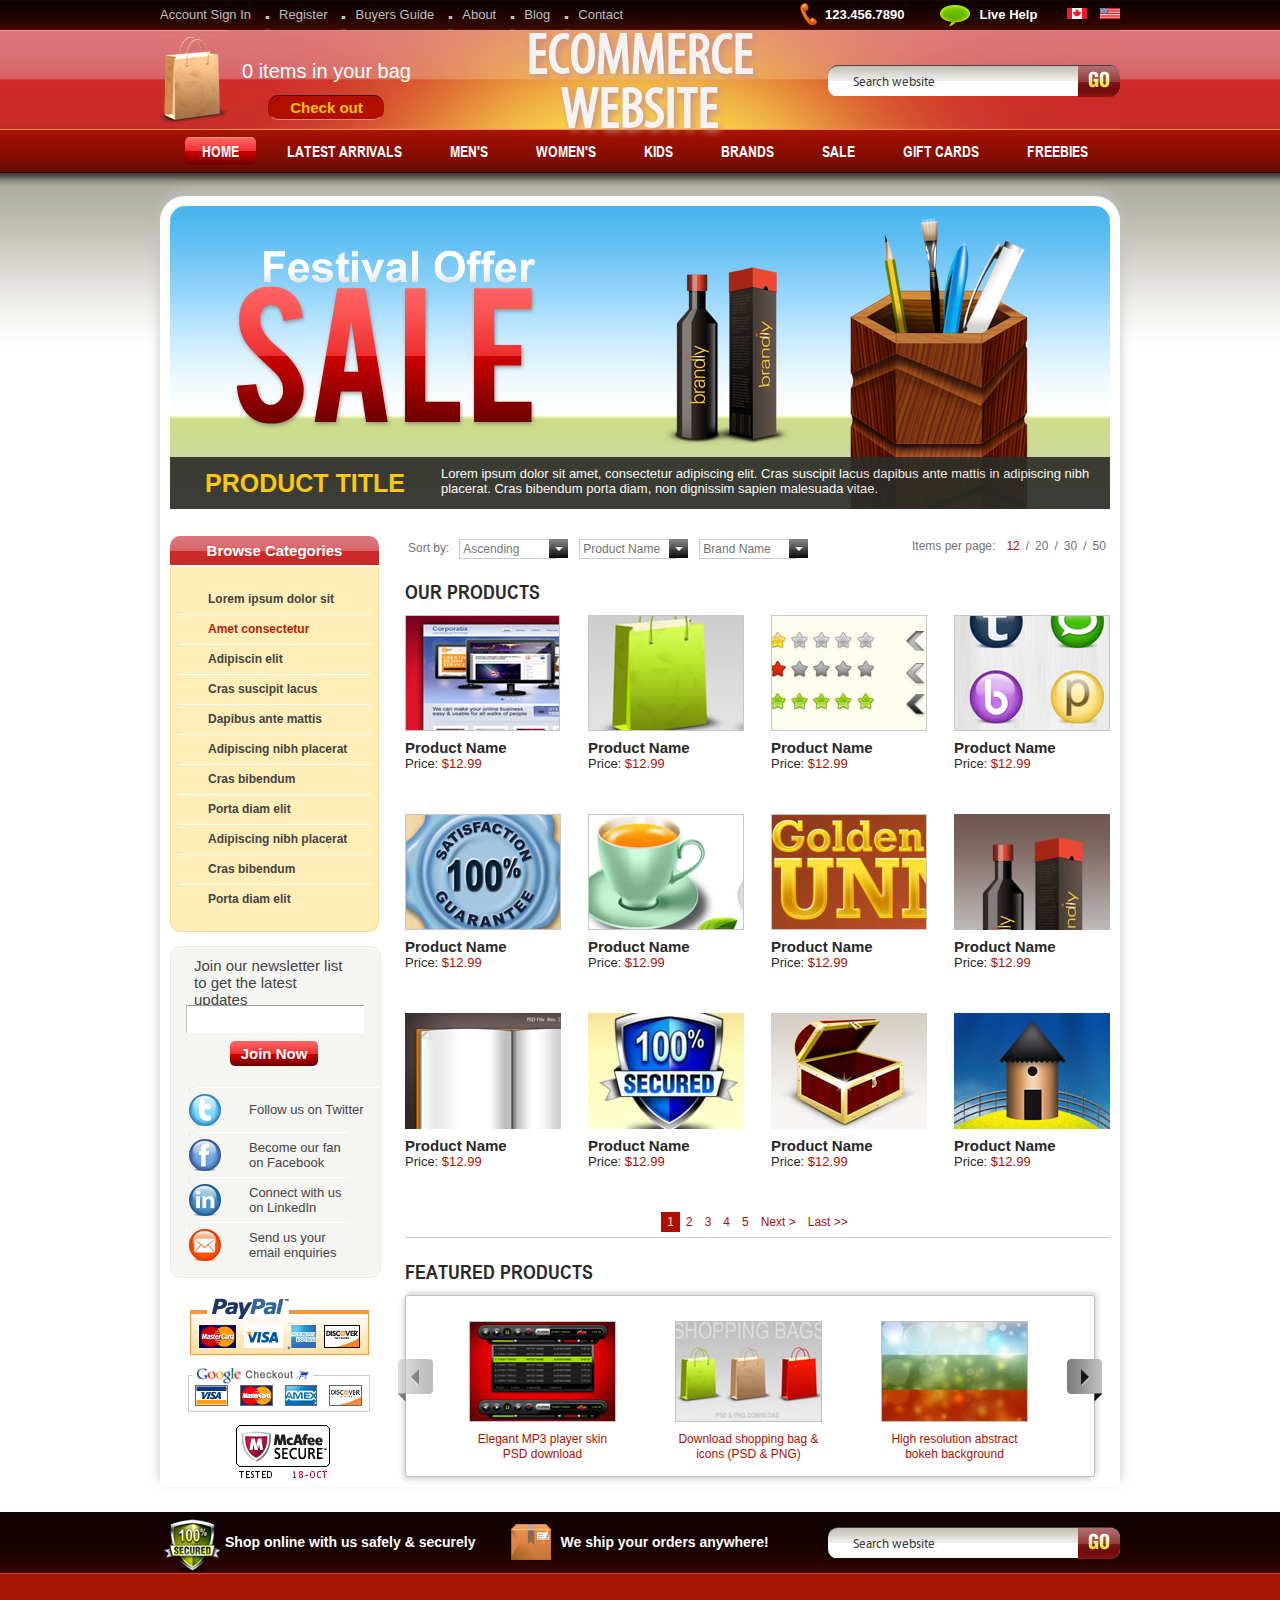
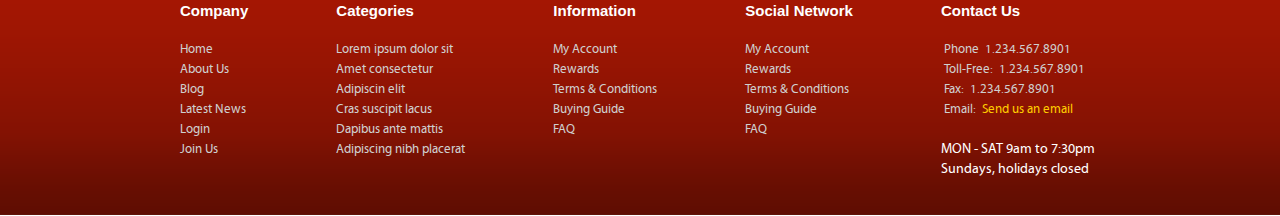
<file: index.html>
<!DOCTYPE html PUBLIC "-//W3C//DTD XHTML 1.0 Strict//EN" "http://www.w3.org/TR/xhtml1/DTD/xhtml1-strict.dtd">
<html xmlns="http://www.w3.org/1999/xhtml">
<head>
	<meta http-equiv="content-type" content="text/html; charset=utf-8" />
	<title>HOME</title>
	<meta name="keywords" content="" />
	<meta name="description" content="" />
	<link rel="stylesheet" href="css/style.css" type="text/css" media="screen, projection" />
    <link rel="stylesheet" type="text/css" href="css/skin.css" />
    <link rel="stylesheet" type="text/css" href="css/jNice.css" />
    <script type="text/javascript" src="js/jquery-1.10.2.min.js" ></script>
    <script type="text/javascript" src="js/jquery.placeholder.js"></script>
    <script type="text/javascript" src="js/jquery.jcarousel.min.js"></script>
    <script type="text/javascript" src="js/jquery.jNice.js"></script>
    <script type="text/javascript">
    	$(document).ready(function(){
			$('.search_inp[placeholder], textarea[placeholder]').placeholder();
			$(".check_btn").click(function(){alert("123");});
			$('#mycarousel').jcarousel();	
		});
    </script>
    <!--[if IE]><script type="text/javascript" src="js/text-shadow.min.js"></script>
    <script type="text/javascript">
	$(document).ready(function(){
		$('.logo a').textShadow('3px 3px 7px #C58D88');
	})
    </script><![endif]-->
</head>
<body>
<div id="page">
	<!--Header-->
    <div id="header">
    	<div class="wrapper">
        	<div class="nav_site">
            	<ul class="nav_left">
                	<li><a href="">Account Sign In</a></li>
                	<li><a href="">Register</a></li>
                	<li><a href="">Buyers Guide</a></li>
                	<li><a href="">About</a></li>
                	<li><a href="">Blog</a></li>
                	<li><a href="">Contact</a></li>
                </ul>
                <div class="nav_right">
                	<ul class="help_connect">
                        <li class="connect">123.456.7890</li>
                        <li class="help">Live Help</li>
                    </ul>
                    <ul class="lang">
                    	<li><a href=""><img alt="" src="img/pic_usa.gif" /></a></li>
                        <li><a href=""><img alt="" src="img/pic_can.gif" /></a></li>
                    </ul>
                </div>
            </div>
            <div class="choice_site">
            	<img class="bag" alt="" src="img/bag.jpg" />
                <div class="check_items">
                	<div class="items">0 items in your bag</div>
                    <a href="" class="check_btn">Check out</a>
                </div>
                <div class="button_search">
                	<form action="">
                    	<input type="text" class="search_inp" placeholder="Search website" />
                        <input type="submit" class="search_btn" value="" />
                    </form>
                </div>
                <div class="logo"><a href="">ecommerce <p>website</p></a></div>
            </div>
            <div class="items_site">
            	<ul class="nav">
                	<li><a href="" class="active">HOME</a></li>
                    <li><a href="">LATEST ARRIVALS</a></li>
                    <li><a href="">MEN'S</a></li>
                    <li><a href="">WOMEN'S</a></li>
                    <li><a href="">KIDS</a></li>
                    <li><a href="">BRANDS</a></li>
                    <li><a href="">SALE</a></li>
                    <li><a href="">GIFT CARDS</a></li>
                    <li><a href="">FREEBIES</a></li>            
                </ul>
            </div>
        </div>
    </div>
    <!--Header end-->
    <!-- #middle-->
    <div id="middle">
    	<div class="wrapper">
        	<div class="prod_tit">
            	<h3 class="prod">product title</h3>
                <div class="discrabe">
                	Lorem ipsum dolor sit amet, consectetur adipiscing elit. Cras suscipit lacus dapibus ante mattis in adipiscing nibh placerat. Cras                    bibendum porta diam, non dignissim sapien malesuada vitae. 
                </div>
            </div>
            <div class="sidebar">
            	<div class="browse">
                	<h4 class="browse_cat">Browse Categories</h4>
                    <ul class="categories">
                        <li><a href="">Lorem ipsum dolor sit</a></li>
                        <li><a href="" class="active">Amet consectetur</a></li>
                        <li><a href="">Adipiscin elit</a></li>
                        <li><a href="">Cras suscipit lacus</a></li>
                        <li><a href="">Dapibus ante mattis</a></li>
                        <li><a href="">Adipiscing nibh placerat</a></li>
                        <li><a href="">Cras bibendum</a></li>
                        <li><a href="">Porta diam elit</a></li>
                        <li><a href="">Adipiscing nibh placerat</a></li>
                        <li><a href="">Cras bibendum</a></li>
                        <li><a href="">Porta diam elit</a></li>
                    </ul>
                </div>
                <div class="join">
                	<div class="join_news">
                    	Join our newsletter list
                        to get the latest updates
                    </div>
                    <div class="join_search">
                    	<form action="">
                        	<input type="text" class="inp_search" />
                            <input type="submit" class="btn_search" value="Join Now" />
                        </form>
                    </div>
                    <ul class="social_net">
                    	<li><a href=""><img alt="" src="img/img_twit.png" /><p>Follow us on Twitter</p></a></li>
                        <li><a href=""><img alt="" src="img/img_face.png" /><p>Become our fan on Facebook</p></a></li>
                        <li><a href=""><img alt="" src="img/img_in.png" /><p>Connect with us on LinkedIn</p></a></li>
                        <li><a href=""><img alt="" src="img/img_mail.png" /><p>Send us your email enquiries</p></a></li>
                    </ul>
                </div>
                <div class="pay">
                	<a href=""><img alt="" src="img/pay_pal.png" /></a>
                    <a href=""><img alt="" src="img/goog_check.png" /></a>
                    <a href=""><img alt="" src="img/mc.png" /></a>
                </div>
            </div>
            <div class="content">
            	<form action="" class="jNice">
            	<ul class="sort">
                	<li class="sel_sort">Sort by:</li>
                    <li class="sel_sort">
                    	<select>
                            <option value="Ascending">Ascending</option>
                            <option value="Ascending">Ascending</option>
                            <option value="Ascending">Ascending</option>
                        </select>
                    </li>
                    <li class="sel_sort">
                    	<select>
                            <option value="Product Name">Product Name</option>
                            <option value="Product Name">Product Name</option>
                            <option value="Product Name">Product Name</option>
                        </select>
                    </li>
                    <li class="sel_sort">
                    	<select>
                            <option value="Brand Name">Brand Name</option>
                            <option value="Brand Name">Brand Name</option>
                            <option value="Brand Name">Brand Name</option>
                        </select>
                    </li>
                </ul>
                </form>
                <ul class="items_page">
                	<li>Items per page:</li>
                    <li><a href="" class="active">12</a></li>
                    <li>/</li>
                    <li><a href="">20</a></li>
                    <li>/</li>
                    <li><a href="">30</a></li>
                    <li>/</li>
                    <li><a href="">50</a></li>
                </ul>
            <div class="clear"></div>
                <div class="our_prod">
                	<h3 class="products">Our Products</h3>
                    <div class="product">
                    	<a href="">
                        	<img alt="" src="img/products_1.jpg" />
                            <h5 class="prod_name">Product Name</h5>
                            <p>Price: <span>$12.99</span></p>
                        </a>
                    </div>
                    <div class="product">
                    	<a href="">
                        	<img alt="" src="img/products_2.jpg" />
                            <h5 class="prod_name">Product Name</h5>
                            <p>Price: <span>$12.99</span></p>
                        </a>
                    </div>
                    <div class="product">
                    	<a href="">
                        	<img alt="" src="img/products_3.jpg" />
                            <h5 class="prod_name">Product Name</h5>
                            <p>Price: <span>$12.99</span></p>
                        </a>
                    </div>
                    <div class="product prod_4">
                    	<a href="">
                        	<img alt="" src="img/products_4.jpg" />
                            <h5 class="prod_name">Product Name</h5>
                            <p>Price: <span>$12.99</span></p>
                        </a>
                    </div>
                    <div class="product">
                    	<a href="">
                        	<img alt="" src="img/products_5.jpg" />
                            <h5 class="prod_name">Product Name</h5>
                            <p>Price: <span>$12.99</span></p>
                        </a>
                    </div>
                    <div class="product">
                    	<a href="">
                        	<img alt="" src="img/products_6.jpg" />
                            <h5 class="prod_name">Product Name</h5>
                            <p>Price: <span>$12.99</span></p>
                        </a>
                    </div>
                    <div class="product">
                    	<a href="">
                        	<img alt="" src="img/products_7.jpg" />
                            <h5 class="prod_name">Product Name</h5>
                            <p>Price: <span>$12.99</span></p>
                        </a>
                    </div>
                    <div class="product prod_4">
                    	<a href="">
                        	<img alt="" src="img/products_8.jpg" />
                            <h5 class="prod_name">Product Name</h5>
                            <p>Price: <span>$12.99</span></p>
                        </a>
                    </div>
                    <div class="product">
                    	<a href="">
                        	<img alt="" src="img/products_9.jpg" />
                            <h5 class="prod_name">Product Name</h5>
                            <p>Price: <span>$12.99</span></p>
                        </a>
                    </div>
                    <div class="product">
                    	<a href="">
                        	<img alt="" src="img/products_10.jpg" />
                            <h5 class="prod_name">Product Name</h5>
                            <p>Price: <span>$12.99</span></p>
                        </a>
                    </div>
                    <div class="product">
                    	<a href="">
                        	<img alt="" src="img/products_11.jpg" />
                            <h5 class="prod_name">Product Name</h5>
                            <p>Price: <span>$12.99</span></p>
                        </a>
                    </div>
                    <div class="product prod_4">
                    	<a href="">
                        	<img alt="" src="img/products_12.jpg" />
                            <h5 class="prod_name">Product Name</h5>
                            <p>Price: <span>$12.99</span></p>
                        </a>
                    </div>
                    <div class="paginator">
                        <ul class="page_prod_numb">
                            <li><a href="" class="active">1</a></li>
                            <li><a href="">2</a></li>
                            <li><a href="">3</a></li>
                            <li><a href="">4</a></li>
                            <li><a href="">5</a></li>
                            <li><a href="" class="next_last">Next ></a></li>
                            <li><a href="" class="next_last">Last >></a></li>
                        </ul>
                    </div>
                    <div class="clear"></div>
                </div>
                <div class="feat_prod">
                	<h3 class="products">Featured Products</h3>
                    <ul id="mycarousel" class="jcarousel-skin-tango">
                    	<li>
                        	<a href="">
                                <img alt="" src="img/feat_prod_1.jpg" />
                                <p>Elegant MP3 player skin 
                                PSD download</p>
                            </a>
                        </li>
                    	<li>
                        	<a href="">
                                <img alt="" src="img/feat_prod_2.jpg" />
                                <p>Download shopping bag & 
                                icons (PSD & PNG)</p>
                            </a>
                        </li>
                    	<li>
                        	<a href="">
                                <img alt="" src="img/feat_prod_3.jpg" />
                                <p>High resolution abstract 
                                bokeh background</p>
                            </a>
                        </li>
                    	<li>
                        	<a href="">
                                <img alt="" src="img/feat_prod_1.jpg" />
                                <p>Elegant MP3 player skin 
                                PSD download</p>
                            </a>
                        </li>
                    	<li>
                        	<a href="">
                                <img alt="" src="img/feat_prod_2.jpg" />
                                <p>Download shopping bag & 
                                icons (PSD & PNG)</p>
                            </a>
                        </li>
                    	<li>
                        	<a href="">
                                <img alt="" src="img/feat_prod_3.jpg" />
                                <p>High resolution abstract 
                                bokeh background</p>
                            </a>
                        </li>
   <!-- The content goes in here -->
                    </ul>
                </div>
            </div>
            <div class="clear"></div>
        </div>
    </div>
    <!-- #middle end-->
    <div id="empty"></div>
    <!--#footer-->
    <div id="footer">
    	<div class="wrapper">
            <div class="shop_ship">
                <div class="button_search">
                	<form action="">
                    	<input type="text" class="search_inp" placeholder="Search website" />
                        <input type="submit" class="search_btn" value="" />
                    </form>
                </div>
                <div class="shop">Shop online with us safely & securely</div>
                <div class="ship">We ship your orders anywhere!</div>
            </div>
            <ul class="men_fut">
                <li class="company">
            	    <h4 class="fut_h">Company</h4>
                    <ul class="footer_menu">
                	    <li><a href="">Home</a></li>
                        <li><a href="">About Us</a></li>
                        <li><a href="">Blog</a></li>
                        <li><a href="">Latest News</a></li>
                        <li><a href="">Login</a></li>
                        <li><a href="">Join Us</a></li>
                    </ul>
                </li>
                <li class="company">
            	    <h4 class="fut_h">Categories</h4>
                    <ul class="footer_menu">
                	    <li><a href="">Lorem ipsum dolor sit</a></li>
                        <li><a href="">Amet consectetur</a></li>
                        <li><a href="">Adipiscin elit</a></li>
                        <li><a href="">Cras suscipit lacus</a></li>
                        <li><a href="">Dapibus ante mattis</a></li>
                        <li><a href="">Adipiscing nibh placerat</a></li>
                    </ul>
                </li>
                <li class="company" class="company_1">
            	    <h4 class="fut_h">Information</h4>
                    <ul class="footer_menu">
                	    <li><a href="">My Account</a></li>
                        <li><a href="">Rewards</a></li>
                        <li><a href="">Terms & Conditions</a></li>
                        <li><a href="">Buying Guide</a></li>
                        <li><a href="">FAQ</a></li>
                    </ul>
                </li>
                <li class="company" class="company_1">
            	    <h4 class="fut_h">Social Network</h4>
                    <ul class="footer_menu">
                	    <li><a href="">My Account</a></li>
                        <li><a href="">Rewards</a></li>
                        <li><a href="">Terms & Conditions</a></li>
                        <li><a href="">Buying Guide</a></li>
                        <li><a href="">FAQ</a></li>
                    </ul>
                </li>
                <li class="company" class="company_1">
            	    <h4 class="fut_h">Contact Us</h4>
                    <ul class="vcard">
                    	<li><span class="tel">Phone</span><span>1.234.567.8901</span></li>
                        <li><span class="toll_free">Toll-Free:</span><span>1.234.567.8901</span></li>
                        <li><span class="fax">Fax:</span><span>1.234.567.8901</span></li>
                        <li><span class="email">Email:</span><span class="send"><a href="mailto:test@test.ru">Send us an email</a></span></li>
                    </ul>
                    <div class="info">
                    MON - SAT 	9am to 7:30pm
                    <p>Sundays, holidays closed</p>
                    </div>
                </li>
            </ul>
        </div>
    </div>
    <!-- #footer end -->
</div>
</body>
</html>
</file>
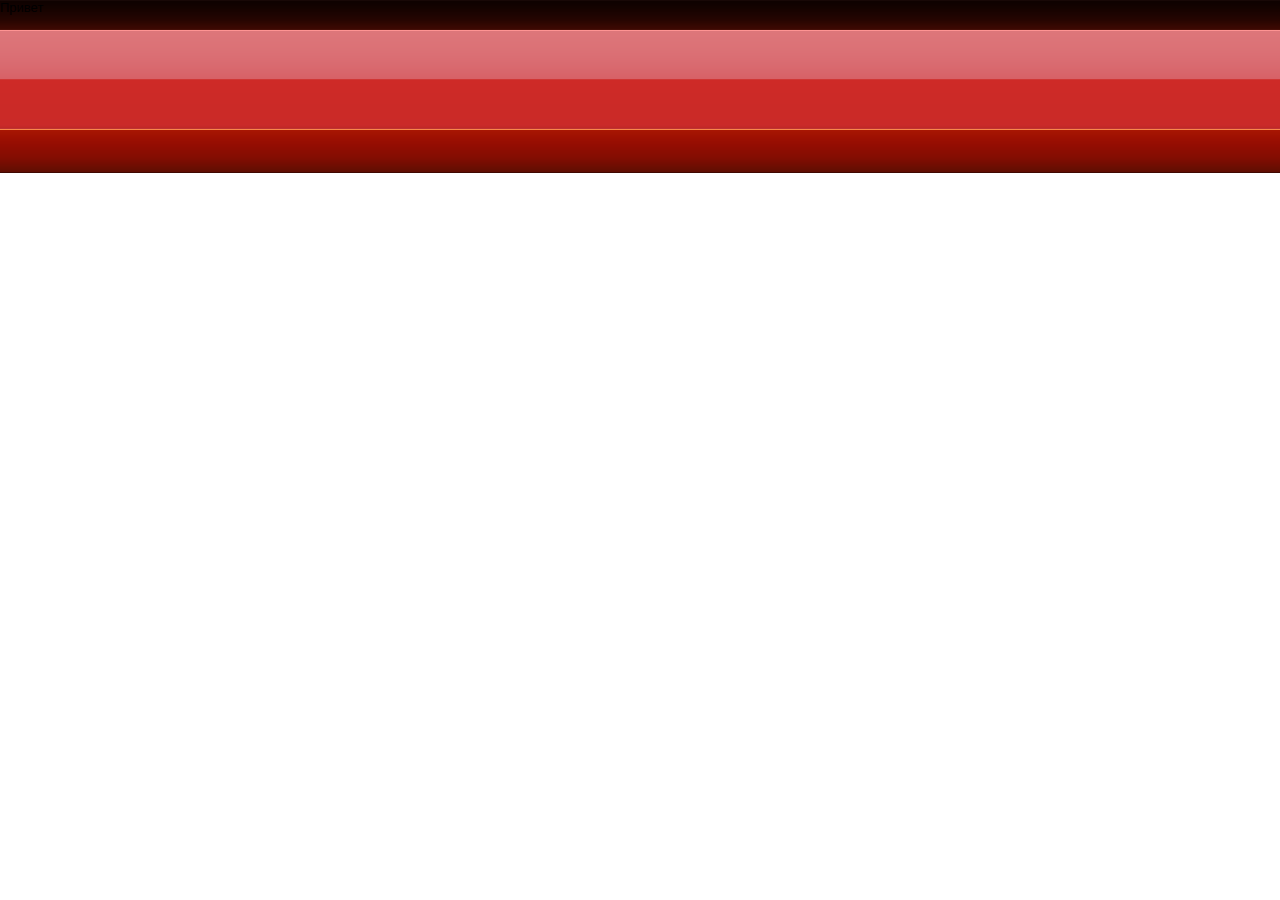
<file: Untitled-1.html>
<!DOCTYPE html PUBLIC "-//W3C//DTD XHTML 1.0 Transitional//EN" "http://www.w3.org/TR/xhtml1/DTD/xhtml1-transitional.dtd">
<html xmlns="http://www.w3.org/1999/xhtml">
<head>
    <meta http-equiv="Content-Type" content="text/html; charset=utf-8" />
    <title>Untitled Document</title>
	<meta name="keywords" content="" />
	<meta name="description" content="" />
	<link rel="stylesheet" href="css/style.css" type="text/css" media="screen, projection" />
</head>
<body>
	<div id="header">Привет</div>
</body>
</html>
</file>
<file: css/skin.css>
.jcarousel-skin-tango .jcarousel-container {
    -moz-border-radius: 3px;
    -webkit-border-radius: 3px;
    border-radius: 3px;
    background: #FFF;
    border: 1px solid #C0C0C0;
		-moz-box-shadow: 2px -3px 5px rgba(192,192,192,0.6), -2px 3px 5px rgba(192,192,192,0.6);/* Для Firefox */
    -webkit-box-shadow: 2px -3px 5px rgba(192,192,192,0.6), -2px 3px 5px rgba(192,192,192,0.6); /* Для Safari и Chrome */
    box-shadow: 2px -3px 5px rgba(192,192,192,0.6), -2px 3px 5px rgba(192,192,192,0.6);/* Параметры тени */
}
.jcarousel-skin-tango .jcarousel-direction-rtl {
	direction: rtl;
}
.jcarousel-skin-tango .jcarousel-container-horizontal {
    width: 562px;
    padding: 25px 63px 15px;
}
.jcarousel-skin-tango .jcarousel-container-vertical {
    width: 75px;
    height: 245px;
    padding: 40px 20px;
}
.jcarousel-skin-tango .jcarousel-clip {
    overflow: hidden;
}
.jcarousel-skin-tango .jcarousel-clip-horizontal {
    width:  562px;
    height: 140px;
}
.jcarousel-skin-tango .jcarousel-clip-vertical {
    width:  75px;
    height: 245px;
}
.jcarousel-skin-tango .jcarousel-item {
    width: 147px;
    height: 140px;
}
.jcarousel-skin-tango .jcarousel-item-horizontal {
	margin-left: 0;
    margin-right: 59px;
}
.jcarousel-skin-tango .jcarousel-direction-rtl .jcarousel-item-horizontal {
	margin-left: 10px;
    margin-right: 0;
}
.jcarousel-skin-tango .jcarousel-item-vertical {
    margin-bottom: 10px;
}
.jcarousel-skin-tango .jcarousel-item-placeholder {
    background: #fff;
    color: #000;
}
/* Horizontal Buttons */
.jcarousel-skin-tango .jcarousel-next-horizontal {
    position: absolute;
    top: 63px;
    right: -8px;
    width: 35px;
    height: 43px;
    cursor: pointer;
    background: transparent url(../img/next.png) no-repeat -35px 0;
}
.jcarousel-skin-tango .jcarousel-next-horizontal:hover{
    background-position: -70px 0;
}
.jcarousel-skin-tango .jcarousel-next-disabled-horizontal,
.jcarousel-skin-tango .jcarousel-next-disabled-horizontal:hover{
    cursor: default;
    background-position: 0 0;
}
.jcarousel-skin-tango .jcarousel-prev-horizontal {
    position: absolute;
    top: 63px;
    left: -8px;
    width: 35px;
    height: 43px;
    cursor: pointer;
    background: transparent url(../img/prev.png) no-repeat -35px 0;
}
.jcarousel-skin-tango .jcarousel-prev-horizontal:hover{ 
    background-position: 0 0;
}
.jcarousel-skin-tango .jcarousel-prev-disabled-horizontal,
.jcarousel-skin-tango .jcarousel-prev-disabled-horizontal:hover{
    cursor: default;
    background-position: -70px 0;
}

/**
 *  Vertical Buttons
 */
.jcarousel-skin-tango .jcarousel-next-vertical {
    position: absolute;
    bottom: 5px;
    left: 43px;
    width: 32px;
    height: 32px;
    cursor: pointer;
    background: transparent url(next-vertical.png) no-repeat 0 0;
}

.jcarousel-skin-tango .jcarousel-next-vertical:hover,
.jcarousel-skin-tango .jcarousel-next-vertical:focus {
    background-position: 0 -32px;
}

.jcarousel-skin-tango .jcarousel-next-vertical:active {
    background-position: 0 -64px;
}

.jcarousel-skin-tango .jcarousel-next-disabled-vertical,
.jcarousel-skin-tango .jcarousel-next-disabled-vertical:hover,
.jcarousel-skin-tango .jcarousel-next-disabled-vertical:focus,
.jcarousel-skin-tango .jcarousel-next-disabled-vertical:active {
    cursor: default;
    background-position: 0 -96px;
}

.jcarousel-skin-tango .jcarousel-prev-vertical {
    position: absolute;
    top: 5px;
    left: 43px;
    width: 32px;
    height: 32px;
    cursor: pointer;
    background: transparent url(prev-vertical.png) no-repeat 0 0;
}

.jcarousel-skin-tango .jcarousel-prev-vertical:hover,
.jcarousel-skin-tango .jcarousel-prev-vertical:focus {
    background-position: 0 -32px;
}

.jcarousel-skin-tango .jcarousel-prev-vertical:active {
    background-position: 0 -64px;
}

.jcarousel-skin-tango .jcarousel-prev-disabled-vertical,
.jcarousel-skin-tango .jcarousel-prev-disabled-vertical:hover,
.jcarousel-skin-tango .jcarousel-prev-disabled-vertical:focus,
.jcarousel-skin-tango .jcarousel-prev-disabled-vertical:active {
    cursor: default;
    background-position: 0 -96px;
}
</file>
<file: css/jNice.css>
/* -------------
 * Radios
 * ------------- */
.jRadioWrapper { float: left; z-index: 2; }
.jNiceRadio {
	background: transparent url(../img/radio.gif) no-repeat center top;
	height: 18px;
	width: 18px;
	position:absolute;left:0px;top:0px;cursor:pointer;vertical-align:middle;
}


/* -------------
 * Checkboxes
 * ------------- */
.jNiceCheckbox {
	background: transparent url(../img/checkbox.gif) no-repeat center top;
	height: 18px;
	width: 18px;
	position:absolute;left:0px;top:0px;z-index:2;cursor:pointer;
}

/* -------------
 * Checked - Used for both Radio and Checkbox
 * ------------- */
.jNiceChecked { background-position: center bottom;}

/* -------------
 * Selects
 * ------------- */
.jNiceWrapper select {border:none;margin:0;padding:0;}

.jNiceSelectWrapper {
	height: 18px;
	left:0px;top:0px;z-index:3;position:absolute;
}

.jNiceWrapper iframe {position:absolute;z-index:1;width:100%;left:0px;top:0px;}

.jNiceSelectWrapper .jNiceSelectText {
	height: 18px;
	line-height: 18px;
	padding: 0px 3px;
	border: 1px solid #CCCCCC;
	border-right: none;
	background-color: #FFF;
	overflow:hidden;float:none;position:absolute;z-index:100;
}

.jNiceSelectWrapper .jNiceSelectOpen {
	width: 19px;
	height: 19px;
	background: url(../img/bg_sel_but.gif) no-repeat center center;
	z-index:100;display:block;position:absolute;right:0px;
}

.jNiceSelectWrapper ul {
	top: 19px;
	background-color: #FFF;
	border: solid 1px #CCC;
	height: auto;
	max-height: 150px;
	position:absolute;left:0px;list-style:none;display: none;margin:0;padding:0;overflow-y:auto;z-index:100;width: 95%;
}

.jNiceSelectWrapper ul a {
	color:#0099CC;
	background-color: #FFF;
	display:block;padding:5px;text-decoration:none;
}

.jNiceSelectWrapper ul a:hover { background:#E1F5FF; }
.jNiceSelectWrapper ul a.selected {background: #EDEDED;}

.jNiceFocus { border: dotted 1px #666666; }

.jNiceHidden {opacity:0;z-index:-1;position:relative;}
.jNiceWrapper {position:relative;vertical-align:top;}
.jNiceWrapper input {outline:none;moz-outline:none;}
</file>
<file: css/style.css>
@import 'reset.css';
@font-face {
    font-family: 'myriad_proregular';
    src: url('../fonts/myriadpro-regular_0-webfont.eot');
    src: url('../fonts/myriadpro-regular_0-webfont.eot?#iefix') format('embedded-opentype'),
         url('../fonts/myriadpro-regular_0-webfont.woff') format('woff'),
         url('../fonts/myriadpro-regular_0-webfont.ttf') format('truetype');
    font-weight: normal;
    font-style: normal;
}
@font-face {
	font-family: 'myriad_proregular_cond';
    src: url('../fonts/MyriadPro-Cond.eot');
    src: url('../fonts/MyriadPro-Cond.eot?#iefix') format('embedded-opentype'),
         url('../fonts/MyriadPro-Cond.woff') format('woff'),
         url('../fonts/MyriadPro-Cond.ttf') format('truetype');
    font-weight: normal;
    font-style: normal;
}
@font-face {
	font-family: 'ArialNarrow-Bold';
    src: url('../fonts/ArialNarrow-Bold.eot');
    src: url('../fonts/ArialNarrow-Bold.eot?#iefix') format('embedded-opentype'),
         url('../fonts/ArialNarrow-Bold.woff') format('woff'),
         url('../fonts/ArialNarrow-Bold.ttf') format('truetype');
    font-weight: normal;
    font-style: normal;
}

html {
	height: 100%;
}
body {
	background: #FFF;
	font: 13px/15px Arial, Helvetica, sans-serif;
	width: 100%;
	height: 100%;
}
a {
	color: blue;
	outline: none;
	text-decoration: underline;
}
a:hover {
	text-decoration: none;
}
p {
	margin: 0 0 18px;
}
img {
	border: none;
}
input {
	height:20px;
	line-height: 20px;
	border: 1px solid #000;
	font-size:13px;
}
::-webkit-input-placeholder {
	color: #3A3A3A;
	font:13px/31px 'myriad_proregular', Arial, "Helvetica CY", "Nimbus Sans L", sans-serif;
}
:-moz-placeholder {
	color: #3A3A3A;
	font:13px/31px 'myriad_proregular', Arial, "Helvetica CY", "Nimbus Sans L", sans-serif;
}
.placeholder {
	color: #3A3A3A;
	font:13px/31px 'myriad_proregular', Arial, "Helvetica CY", "Nimbus Sans L", sans-serif;
}
.clear {
	clear: both;
	font-size: 0;
	height: 0;
	line-height: 0;
	overflow: hidden;
}
#page {
	position: relative;
	height:100%;
	background: #FFF;
	width: 100%;
	margin: 0 auto;
}
html>body #page {height: auto; min-height: 100%;}
#empty {width: 100%;height: 304px;}
/* Header */
#header {
	position: relative;
	width: 100%;
	height: 173px; 
	background: url(../img/sprite-x.png) repeat-x 0 0;
}
.wrapper{
	width: 960px;
	height: 100%;
	margin: auto;
}
.nav_site{
	height: 30px;
}
.nav_left{
	float: left;
	width: 484px;
}
.nav_left li{
	float: left;
	padding: 0 14px;
	background: url(../img/sprite-x.png) no-repeat 0 -173px;
}
.nav_left li:first-child{
	padding-left: 0;
	background: none;
}
.nav_left a{
	font: 13px/30px Arial, Helvetica, sans-serif;
	color: #BFBFBF;
	text-decoration: none;
}
.help_connect li{
	float: left;
	background: url(../img/sprite-bg.png) no-repeat;
}
.help_connect .connect{
	background-position: 0 0;
	padding: 0 35px 0 25px;
}
.help_connect .help{
	background-position: 0 -30px;
	padding-left: 40px;
}
.nav_right{
	float: right;
	width: 320px;
}
.nav_right li{
	font: bold 13px/30px Arial, Helvetica, sans-serif;
	color: #FFF;
}
.lang li{
	float: right;
	padding-left: 13px;
}
.choice_site{
	height: 99px;
	background: url(../img/bg_logo.jpg) no-repeat;
}
.bag{
	float: left;
}
.check_items{
	float: left;
	padding-left: 15px;
	text-align: center;
}
.items{
	font: 20px/22px Arial, Helvetica, sans-serif;
	color: #FFF;
	padding-top: 30px;
}
.check_btn{
	display: block;
	margin: 13px auto 0;
	width: 114px;
	height: 23px;
	font: bold 15px/23px Arial, Helvetica, sans-serif;
	color: #FFC200;
	border: 1px solid;
	border-top-color: #3D0500;
	border-left-color: #A50D00;
	border-bottom-color: #D98780;
	border-right-color: #A50D00;
	background-color: #B20E00;
	-webkit-border-radius: 10px;
    -moz-border-radius: 10px;
    border-radius: 10px;
	behavior: url(js/PIE.htc);
	text-decoration: none;
	cursor: pointer;
}
.logo{
	margin: auto;
	width: 237px;
	height: 99px;
	text-align: center;
	font-size: 58px;
	line-height: 47px;
	font-family: 'myriad_proregular_cond';
	font-weight: 600;
	color: #F3F3F3;
	text-transform: uppercase;
}
.logo a{
	font-stretch:condensed;
	text-decoration: none;
	color: #F3F3F3;
	text-shadow: 3px 3px 7px #C58D88;
}
.logo p{
	margin-top: 7px;
}
.button_search{
	float: right;
	margin-top: 35px;
	width: 292px;
	height: 31px;
	background: url(../img/sprite-x.png) repeat-x 0 -203px;
	border-top: 1px solid #42413E;
	-webkit-border-radius: 10px;
    -moz-border-radius: 10px;
    border-radius: 10px;
	behavior: url(js/PIE.htc);
}
.search_btn{
	float: right;
	width: 42px;
	height: 31px;
	background: url(../img/go_img.png) no-repeat ;
	border: none;
	cursor: pointer;
}
.search_inp{
	padding: 8px 0;
	width: 246px;
	height: 15px;
	line-height: 15px;
	background: none;
	text-indent: 25px;
	border: none;
}
.search_inp::-webkit-input-placeholder {
  line-height: 15px;
}
.items_site{
	padding-left: 18px;
}
.nav{
	height: 44px;
}
.nav li{
	float: left;
	padding: 8px 7px;
	font: 15px/44px 'ArialNarrow-Bold', Arial, Helvetica, sans-serif;
}
.nav a{
	display: block;
	padding: 0 17px;
	height: 28px;
	line-height: 28px;
	color: #FFF;
	text-decoration: none;
}
.nav a:hover, .nav a.active{
	background: url(../img/bg_a.png) repeat-x;
	-webkit-border-radius: 5px;
    -moz-border-radius: 5px;
    border-radius: 5px;
	behavior: url(js/PIE.htc);
}
.nav a.active{
	cursor: default;
}
/* end Header */
/* middle */
#middle{
	width: 100%;
	padding: 23px 0 25px 0;
	background: url(../img/bg_mid.png) repeat-x;
	position: relative;
}
#middle .wrapper{
	width: 940px;
	background: url(../img/banner.png) no-repeat;
	border: 10px solid #FFF;
	-webkit-border-radius: 25px 25px 0 0;
    -moz-border-radius: 25px 25px 0 0;
    border-radius: 25px 25px 0 0;
	behavior: url(js/PIE.htc);
	-moz-box-shadow: 2px -6px 10px rgba(192,192,192,0.5), -2px -6px 10px rgba(192,192,192,0.5);/* Для Firefox */
    -webkit-box-shadow: 2px -6px 10px rgba(192,192,192,0.5), -2px -6px 10px rgba(192,192,192,0.5); /* Для Safari и Chrome */
    box-shadow: 2px -6px 10px rgba(192,192,192,0.5), -2px -6px 10px rgba(192,192,192,0.5);/* Параметры тени */
}
.prod_tit{
	margin-top: 251px;
	width: 940px;
	height: 52px;
	background-color: #2A2C26;
	filter:progid:DXImageTransform.Microsoft.Alpha(opacity=90); /* IE 5.5+*/
    -moz-opacity: 0.9; /* Mozilla 1.6 и ниже */
    -khtml-opacity: 0.9; /* Konqueror 3.1, Safari 1.1 */
    opacity: 0.9; /* CSS3 - Mozilla 1.7b +, Firefox 0.9 +, Safari 1.2+, Opera 9+ */
}
.prod{
	float: left;
	padding-left: 35px;
	width: 203px;
	font: bold 25px/52px Arial, Helvetica, sans-serif;
	color: #FFC600;
	text-transform: uppercase;
}
.discrabe{
	float: left;
	padding: 9px 0 0 33px;
	display: block;
	width: 656px;
	height: 34px;
	color: #FFF; 
}
.sidebar{
	float: left;
	margin: 27px 0 -30px 0;
	width: 209px;
}
.browse{
	widows: 209px;
	height: 390px;
}
.browse_cat{
	text-align: center;
	height: 30px;
	font: bold 15px/30px Arial, Helvetica, sans-serif;
	color: #FFF;
	background: url(../img/bg.browse.png) repeat-x;
	-webkit-border-radius: 10px 10px 0 0;
    -moz-border-radius: 10px 10px 0 0;
    border-radius: 10px 10px 0 0;
	behavior: url(js/PIE.htc);
}
.categories{
	padding: 17px 0;
	border: 1px solid;
	border-right-color: #F3DC94;
	border-bottom-color: #F3DC94;
	border-left-color: #F3DC94;
	border-top-color: #FFF;
	background-color: #FFEEB7;
	-webkit-border-radius: 0 0 10px 10px;
    -moz-border-radius: 0 0 10px 10px;
    border-radius: 0 0 10px 10px;
	behavior: url(js/PIE.htc);
}
.categories li{
	padding-left: 37px;
	background: url(../img/bg_cat.png) no-repeat top;
}
.categories li:first-child{
	background: none;
}
.categories a{
	font: bold 12px/30px Arial, Helvetica, sans-serif;
	color: #434343;
	text-decoration: none;
}
.categories a:hover, .categories a.active{
	color: #B71D0C;
}
.categories a.active{
	cursor: default;
}
.join{
	margin: 20px 0 20px;
	width: 209px;
	height: 330px;
	background-color: #F5F5F2;
	border: 1px solid #E8E8E3;
	-webkit-border-radius: 10px;
    -moz-border-radius: 10px;
    border-radius: 10px;
	behavior: url(js/PIE.htc);
}
.join_news{
	padding: 10px 0 0 23px;
	width: 160px;
	height: 40px;
	font: 15px/17px Arial, Helvetica, sans-serif;
	color: #434343;
}
.join_search{
	height: 90px;
}
.inp_search{
	margin: 8px 15px;
	width: 177px;
	height: 27px;
	border-top: 1px solid #9C9C9C;
	border-left: 1px solid #C0C0C0;
	border-right: none;
	border-bottom: none;
}
.btn_search{
	margin: 0 59px 30px;
	width: 88px;
	height: 25px;
	font: bold 15px/25px Arial, Helvetica, sans-serif;
	color: #FFF;
	border: none;
	background: url(../img/bg_join.png) repeat-x;
	-webkit-border-radius: 5px;
    -moz-border-radius: 5px;
    border-radius: 5px;
	behavior: url(js/PIE.htc);
}
.social_net li{
	margin-left: 18px;
	padding: 8px 0 5px 0;
	width: 160px;
	height: 32px;
	background: url(../img/bg_net.gif) no-repeat;
	clear: both;
	overflow: hidden;
}
.social_net li:first-child{
	padding: 8px 0 5px 0;
	width: 191px;
}
.social_net li:first-child p{
	padding-top: 7px;
}
.social_net a{
	font-size: 13px;
	color: #434343;
	text-decoration: none;
}	
.social_net img{
	float: left;
	margin: -1px 28px 0 0;
}
.pay a{
	display: block;
	margin-bottom: 10px;
}
.content{
	float: right;
	width: 705px;
}
.items_page{
	float: right;
	margin-top: 28px;
	width: 204px;
	height: 19px;
}
.items_page li{
	float: left;
	padding-left: 6px;
	font: 12px/19px Arial, Helvetica, sans-serif;
	color: #737373;
}
.items_page li:first-child{
	padding-right: 5px;
}
.items_page a{
	font: 12px/19px Arial, Helvetica, sans-serif;
	color: #737373;
	text-decoration: none;
}
.items_page a:hover, .items_page a.active{
	color: #B20E00;
}
.items_page a.active{
	cursor: default;
}
.sort{
	float: left;
	margin-top: 30px;
	width: 420px;
	height: 19px;
}
.sort .sel_sort{
	float: left;
	padding-right: 11px;
	font: 12px/19px Arial, Helvetica, sans-serif;
	color: #737373;
}
.sort li:first-child{
	padding: 0 10px 0 3px;
}
.sort li select{
	width: 109px;
	font: 12px/19px Arial, Helvetica, sans-serif;
	color: #737373;
}
.our_prod{
	padding-bottom: 5px;
	border-bottom: 1px solid #CDCDC8;
}
.products{
	margin: 23px 0 12px 0;
	font: 20px/22px 'ArialNarrow-Bold', Arial, Helvetica, sans-serif;
	color: #292929;
	text-transform: uppercase;
}
.prod_name{
	padding-top: 5px;
	font: bold 15px/17px Arial, Helvetica, sans-serif;
	color: #282828;
}
.product{
	float: left;
	padding-right: 27px;
}
.product.prod_4{
	padding: 0 0 43px 0;
}
.product a{
	display: block;
	width: 156px;
	text-transform: none;
	text-decoration: none;
	font-family: 'ArialNarrow-Bold', Arial, Helvetica, sans-serif; 
}
.product p{
	margin: 0;
	font: 13px/15px  Arial, Helvetica, sans-serif;
	color: #282828;
}
.product span{
	font: 13px/15px  Arial, Helvetica, sans-serif;
	color: #B20E00;
}
.paginator{
 position: relative;
 left: 50%;
 float: left;
 text-align: left;
}
.paginator ul{
 position:relative;
 left:-50%;
 padding: 0;
 text-align: left;
}
.page_prod_numb li{
	float: left;
}
.page_prod_numb a{
	display: block;
	padding: 0 6px;
	height: 20px;
	font: 12px/20px Arial, Helvetica, sans-serif;
	color: #B20E00;
	text-decoration: none;
}
.page_prod_numb a.active, .page_prod_numb a:hover{
	color: #F5DFDD;
	background-color: #B20E00;
}
.page_prod_numb a.active{
	cursor: default;
}
.page_prod_numb a.next_last:hover{
	background: none;
	color: #B20E00;
}
#mycarousel a{
	text-decoration: none;
	color: #B20E00;
}
#mycarousel p{
	padding-top: 7px;
	font: 12px/15px Arial, Helvetica, sans-serif;
	text-align: center;
}
/* end Middle */	
/* Footer */
#footer {
	position: absolute;
	bottom: 0;
	left: 0;
	width: 100%;
	height: 304px;
	background: url(../img/sprite-x.png) repeat-x 0 -234px;
	z-index: 200;
}
.shop_ship{
	height: 60px;
	font: bold 14px/50px Arial, Helvetica, sans-serif;
	color: #FFF;
}
.shop{
	float: left;
	height: 60px;
	padding: 0 35px 0 65px;
	line-height: 60px;
	background: url(../img/secured.png) no-repeat 4px 1px;
}
.shop_ship .button_search{
	margin-top: 15px;
	line-height: 31px;
}
.ship{
	float: left;
	width: 255px;
	height: 60px;
	padding: 0 0 0 50px;
	line-height: 60px;
	background: url(../img/ship.jpg) no-repeat 0 12px;
}
.men_fut{
	padding: 10px 0 0 20px;
	height: 234px;
}
.company{
	float: left;
	padding-left: 88px;
	font: 13px/20px 'myriad_proregular';
	color: #CFCFCF;
}
.company:first-child{
	padding-left: 0;
}
.fut_h{
	padding: 20px 0;
	font: bold 15px/17px Arial, Helvetica, sans-serif;
	color: #FFF;
}
.footer_menu a{
	color: #CFCFCF;
	text-decoration: none;
}
.send a{
	color: #FFCC00;
	text-decoration: none;
}
.vcard span{
	padding: 0 3px;
}
.info{
	padding-top: 20px;
	font-size: 14px;
	color: #FFF;
	clear: both;
	overflow: hidden;
}
/* end Footer */
</file>
